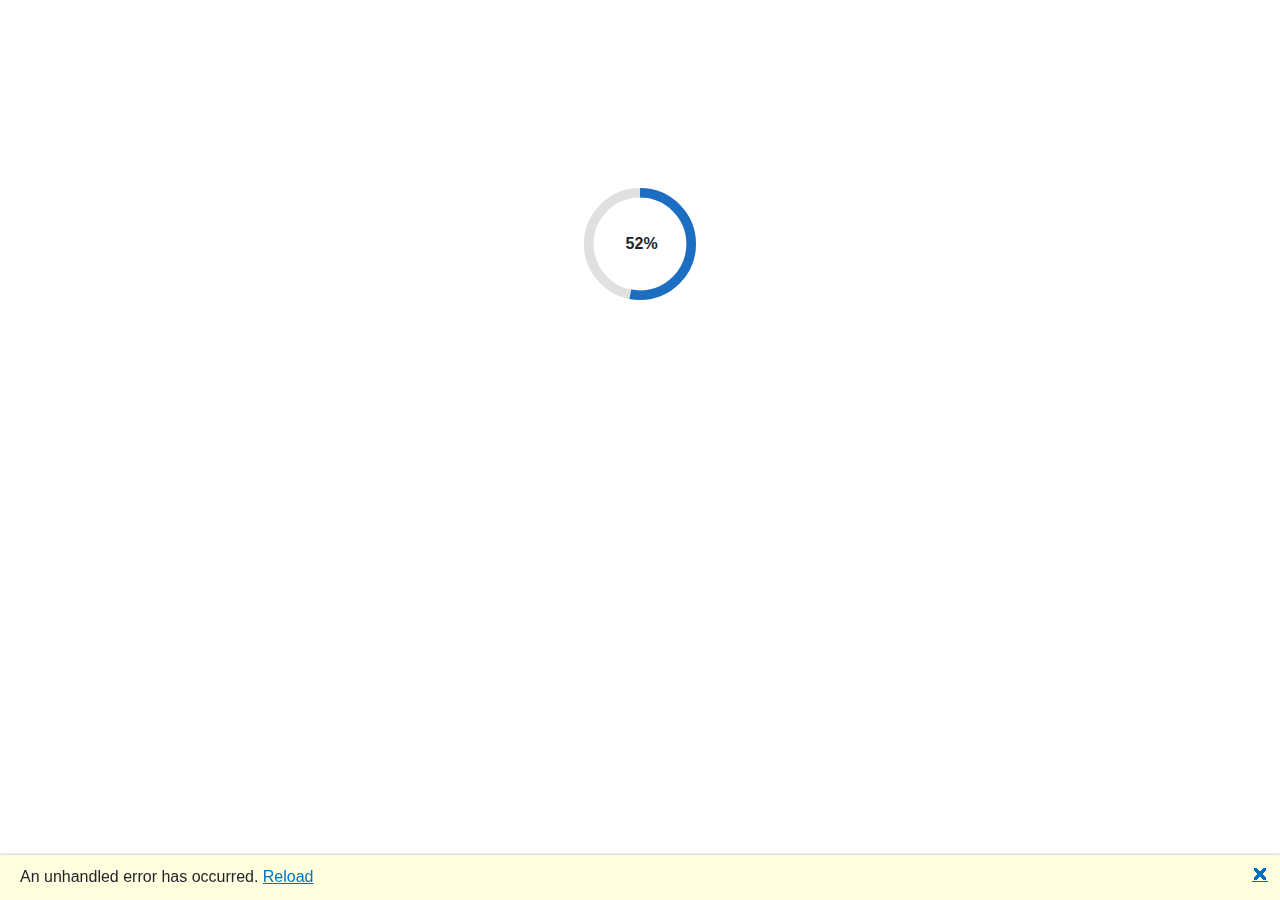
<file: MimeTypeCore/MimeTypeCore.Example.Wasm/wwwroot/index.html>
<!DOCTYPE html>
<html lang="en">

<head>
    <meta charset="utf-8" />
    <meta name="viewport" content="width=device-width, initial-scale=1.0" />
    <title>MimeTypeCore.Example.Wasm</title>
    <base href="/" />
    <link rel="stylesheet" href="css/bootstrap/bootstrap.min.css" />
    <link rel="stylesheet" href="css/app.css" />
    <link rel="icon" type="image/png" href="favicon.png" />
    <link href="MimeTypeCore.Example.Wasm.styles.css" rel="stylesheet" />
</head>

<body>
    <div id="app">
        <svg class="loading-progress">
            <circle r="40%" cx="50%" cy="50%" />
            <circle r="40%" cx="50%" cy="50%" />
        </svg>
        <div class="loading-progress-text"></div>
    </div>

    <div id="blazor-error-ui">
        An unhandled error has occurred.
        <a href="" class="reload">Reload</a>
        <a class="dismiss">🗙</a>
    </div>
    <script src="_framework/blazor.webassembly.js"></script>
</body>

</html>
</file>
<file: MimeTypeCore/MimeTypeCore.Example.Wasm/wwwroot/css/app.css>
html, body {
    font-family: 'Helvetica Neue', Helvetica, Arial, sans-serif;
}

h1:focus {
    outline: none;
}

a, .btn-link {
    color: #0071c1;
}

.btn-primary {
    color: #fff;
    background-color: #1b6ec2;
    border-color: #1861ac;
}

.btn:focus, .btn:active:focus, .btn-link.nav-link:focus, .form-control:focus, .form-check-input:focus {
  box-shadow: 0 0 0 0.1rem white, 0 0 0 0.25rem #258cfb;
}

.content {
    padding-top: 1.1rem;
}

.valid.modified:not([type=checkbox]) {
    outline: 1px solid #26b050;
}

.invalid {
    outline: 1px solid red;
}

.validation-message {
    color: red;
}

#blazor-error-ui {
    background: lightyellow;
    bottom: 0;
    box-shadow: 0 -1px 2px rgba(0, 0, 0, 0.2);
    display: none;
    left: 0;
    padding: 0.6rem 1.25rem 0.7rem 1.25rem;
    position: fixed;
    width: 100%;
    z-index: 1000;
}

    #blazor-error-ui .dismiss {
        cursor: pointer;
        position: absolute;
        right: 0.75rem;
        top: 0.5rem;
    }

.blazor-error-boundary {
    background: url([data-uri]) no-repeat 1rem/1.8rem, #b32121;
    padding: 1rem 1rem 1rem 3.7rem;
    color: white;
}

    .blazor-error-boundary::after {
        content: "An error has occurred."
    }

.loading-progress {
    position: relative;
    display: block;
    width: 8rem;
    height: 8rem;
    margin: 20vh auto 1rem auto;
}

    .loading-progress circle {
        fill: none;
        stroke: #e0e0e0;
        stroke-width: 0.6rem;
        transform-origin: 50% 50%;
        transform: rotate(-90deg);
    }

        .loading-progress circle:last-child {
            stroke: #1b6ec2;
            stroke-dasharray: calc(3.141 * var(--blazor-load-percentage, 0%) * 0.8), 500%;
            transition: stroke-dasharray 0.05s ease-in-out;
        }

.loading-progress-text {
    position: absolute;
    text-align: center;
    font-weight: bold;
    inset: calc(20vh + 3.25rem) 0 auto 0.2rem;
}

    .loading-progress-text:after {
        content: var(--blazor-load-percentage-text, "Loading");
    }

code {
    color: #c02d76;
}
</file>
